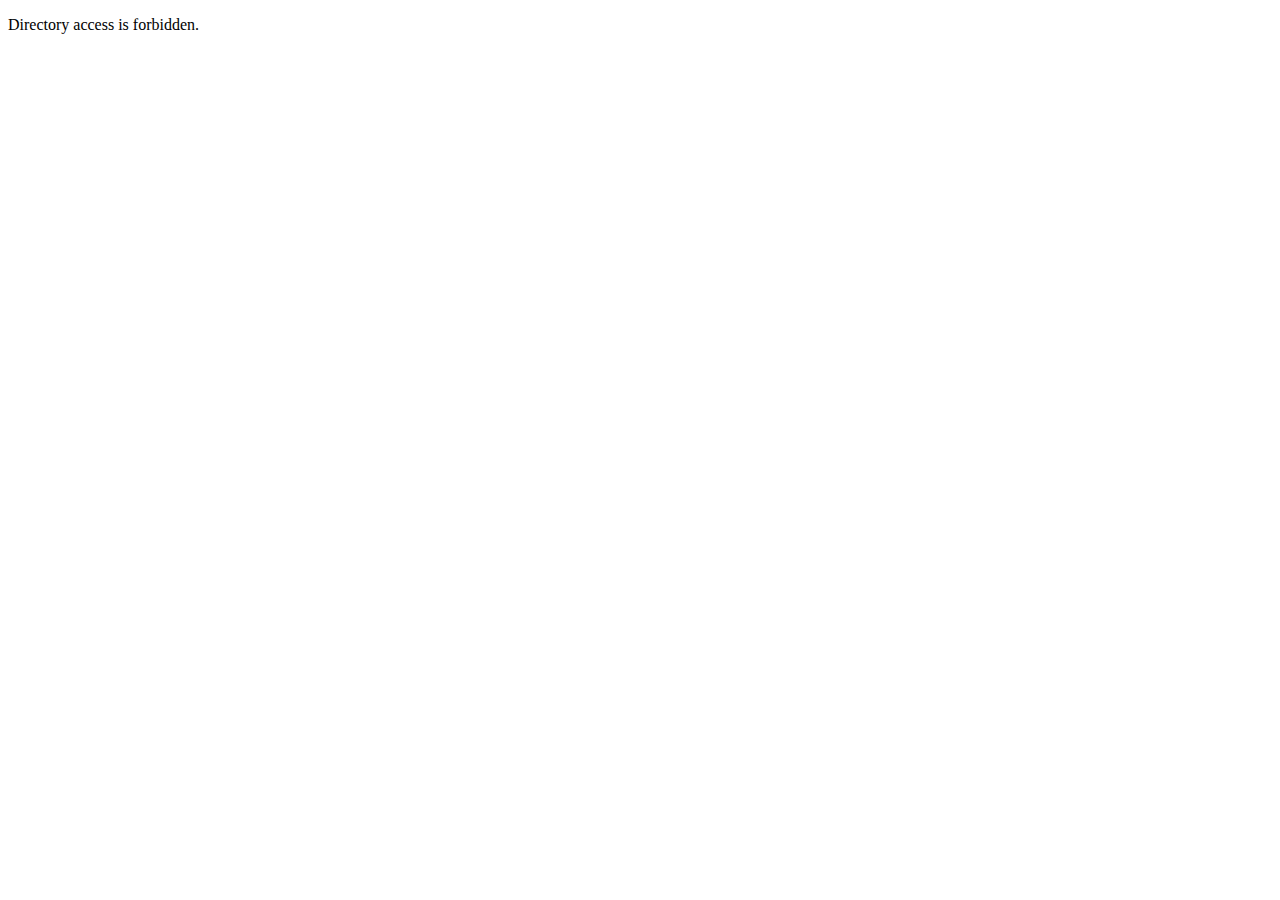
<file: application/models/index.html>
<!DOCTYPE html>
<html>
<head>
	<title>403 Forbidden</title>
</head>
<body>

<p>Directory access is forbidden.</p>
<!-- get_compiled_select('',false) ->get->result_array()|row_array() TODO:get log-->
</body>
</html>
</file>
